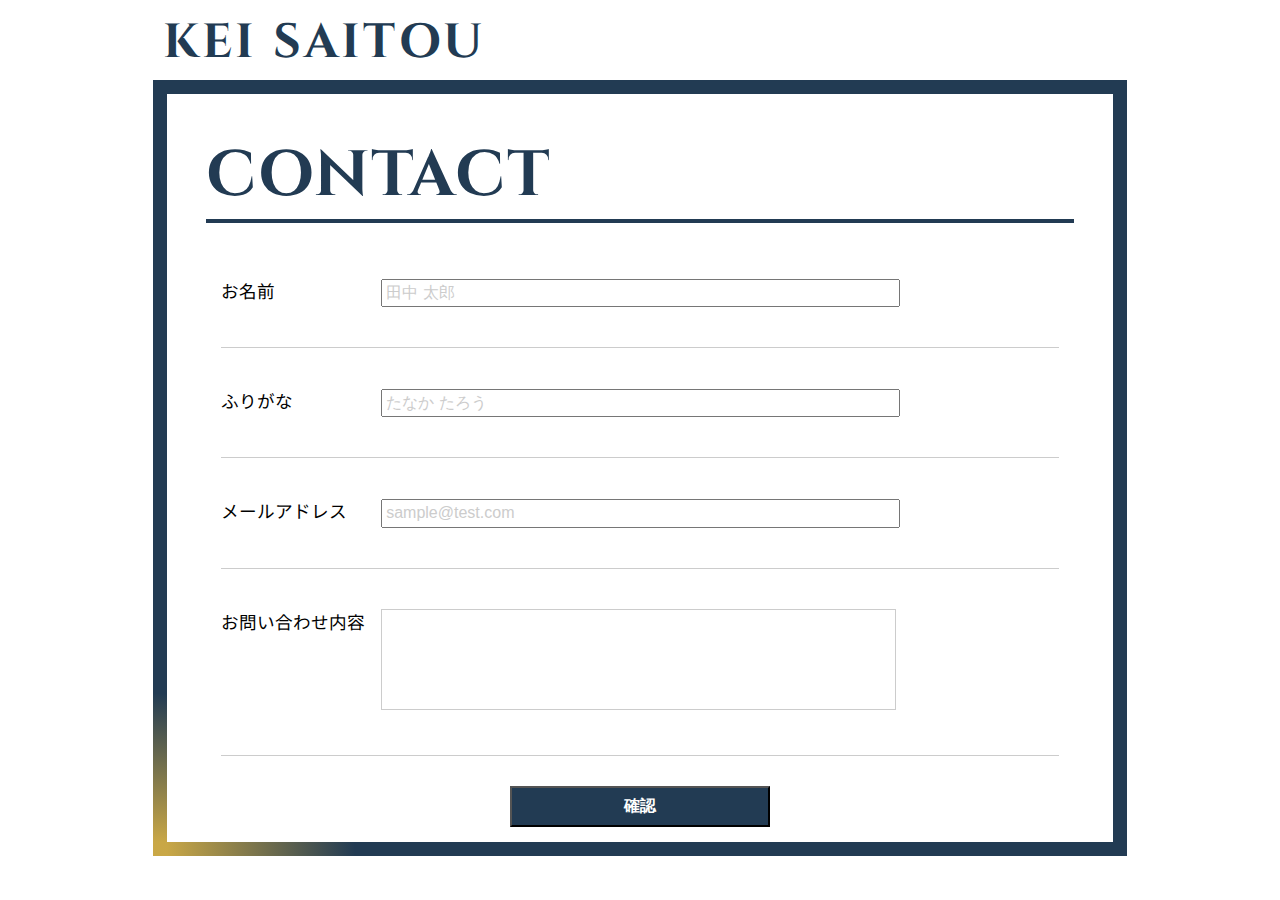
<file: inquiry.html>
<!DOCTYPE html>
<html lang="ja">

<head>
  <meta charset="UTF-8">
  <meta name="description" content="問い合わせフォームです。">
  <title>Contact</title>
  <meta name="viewport" content="width=device-width,initial-scale=1.0,minimum-scale=1.0">
  <link rel="stylesheet" href="CSS/style.css">
  <link rel="stylesheet" href="CSS/smartphone.css">
  <link href="https://fonts.googleapis.com/css?family=Cinzel:400,700&display=swap" rel="stylesheet">
  <link href="https://fonts.googleapis.com/css?family=Noto+Sans+JP:300,400&display=swap" rel="stylesheet">
</head>

<body>
  <header>
    <div class="logo">
      <h1>KEI SAITOU</h1>
    </div>
  </header>

  <main>
    <div id="comment">
      <div id="form">
        <h2>CONTACT</h2>
        <form action="PHP/confirm.php" method="post">
          <dl>
            <label for="name">
              <dt>お名前</dt>
            </label>
            <dd>
              <input id="name" type="text" name="name" required placeholder="田中 太郎">
            </dd>
            <label for="kana">
              <dt>ふりがな</dt>
            </label>
            <dd>
              <input id="kana" type="text" name="kana" required placeholder="たなか たろう">
            </dd>
            <label for="email">
              <dt>メールアドレス</dt>
            </label>
            <dd>
              <input id="email" type="email" name="email" required placeholder="sample@test.com">
            </dd>
            <label for="inquiry">
              <dt>お問い合わせ内容</dt>
            </label>
            <dd>
              <textarea id="inquiry" name="comment" cols="30" rows="5"></textarea>
            </dd>
          </dl>
          <div id="submit">
            <input type="submit" name="submit" value="確認">
          </div>
        </form>
      </div>
    </div>
  </main>

  <script src="JS/particles.js"></script>
  <script src="JS/app.js"></script>
  <script src="JS/click.js"></script>
</body>

</html>
</file>
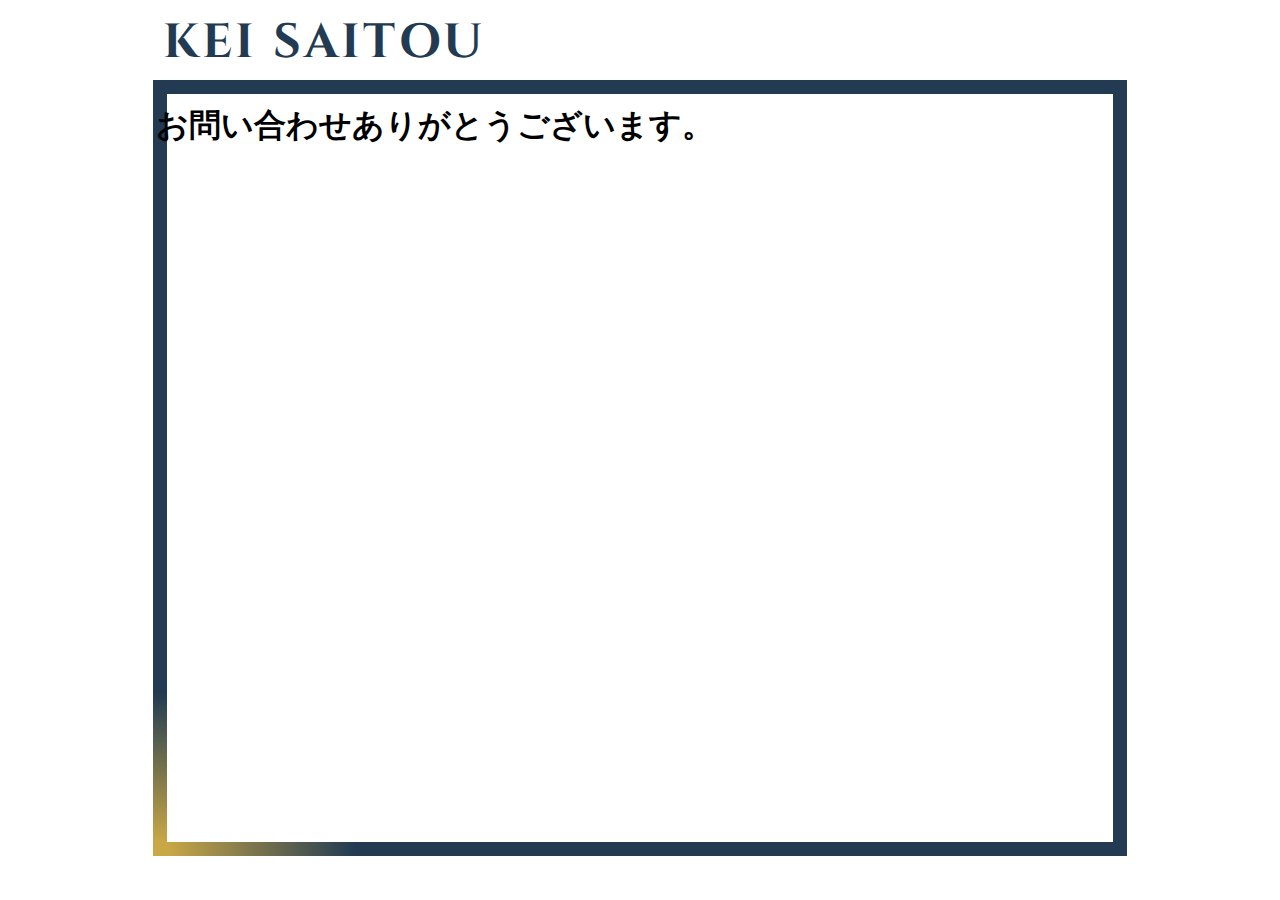
<file: thanks.html>
<!DOCTYPE html>
<html lang="ja">

<head>
  <meta charset="UTF-8">
  <meta name="description" content="問い合わせフォームです。">
  <title>Contact</title>
  <meta name="viewport" content="width=device-width,initial-scale=1.0,minimum-scale=1.0">
  <link rel="stylesheet" href="CSS/style.css">
  <link rel="stylesheet" href="CSS/smartphone.css">
  <link href="https://fonts.googleapis.com/css?family=Cinzel:400,700&display=swap" rel="stylesheet">
  <link href="https://fonts.googleapis.com/css?family=Noto+Sans+JP:300,400&display=swap" rel="stylesheet">
</head>

<body>
  <header>
    <div class="logo">
      <h1>KEI SAITOU</h1>
    </div>
  </header>

  <main>
    <div id="comment">
      <h1>お問い合わせありがとうございます。</h1>
    </div>
  </main>

  <script src="JS/particles.js"></script>
  <script src="JS/app.js"></script>
  <script src="JS/click.js"></script>
</body>

</html>
</file>
<file: CSS/style.css>
@charset "utf-8";

body {
  margin: 0;
}

#blur {
  transition: all 0.3s ease;
}

#blur.active {
  filter: blur(5px);
}

header {
  display: flex;
  justify-content: space-between;
  max-width: 1000px;
  margin: 0 auto;
  height: 5em;
  font-family: 'Cinzel', serif;
}
.logo {
  display: table;
}
.logo h1 {
  color: rgb(34, 59, 83);
  margin: 0 0 0 13px;
  font-size: 3rem;
  letter-spacing: 0.2rem;
  padding: 10px 10px;
  font-weight: 700;
}

main {
  max-width: 1000px;
  margin-right: auto;
  margin-left: auto;
}

#particles-js {
  height: calc(100vh - 130px);
  margin: 0 13px;
  background: white;
  /* border: 14px solid;
  -moz-border-image: -moz-linear-gradient(bottom left, rgb(202, 168, 70) 0%, rgb(34, 59, 83) 10%);
  -webkit-border-image: -webkit-linear-gradient(bottom left, rgb(202, 168, 70) 0%, rgb(34, 59, 83) 10%); */
  border-image: linear-gradient(to top right, rgb(202, 168, 70) 0%, rgb(34, 59, 83) 10%) 1/14px;
  /* border-image-slice: 1; */
  border-style: solid;
  position: relative;
}

#comment {
  height: calc(100vh - 130px);
  margin: 0 13px;
  background: white;
  /* border: 14px solid;
  -moz-border-image: -moz-linear-gradient(bottom left, rgb(202, 168, 70) 0%, rgb(34, 59, 83) 10%);
  -webkit-border-image: -webkit-linear-gradient(bottom left, rgb(202, 168, 70) 0%, rgb(34, 59, 83) 10%); */
  border-image: linear-gradient(to top right, rgb(202, 168, 70) 0%, rgb(34, 59, 83) 10%) 1/14px;
  /* border-image-slice: 1; */
  border-style: solid;
  position: relative;
}

#particles-js h2 {
  font-family: 'Cinzel', serif;
  color: rgb(34, 59, 83);
  position: absolute;
  top:30%;
  left: 50%;
  transform: translate(-50%,-50%);
  font-size: 7rem;
  letter-spacing: 0.3rem;
  margin: 0;
  animation-name: fadein;
  animation-duration: 3s;
}
@keyframes fadein {
  from{
    opacity: 0;
  transform: translate(-50%,-20%);
  }
  to {
    opacity: 1;
    transform: translate(-50%,-50%);
  }
}

#txt ul {
  position: absolute;
  list-style: none;
  color: rgb(34, 59, 83);
  display: flex;
  margin: 0;
  top:75%;
  left: 49%;
  transform: translate(-50%,-50%);
  animation-name: fadein2;
  animation-duration: 3s;
}

@keyframes fadein2 {
  from{
    opacity: 0;
  transform: translate(-50%,-120%);
  }
  to {
    opacity: 1;
    transform: translate(-50%,-50%);
  }
}

#txt a {
  display: block;
  font-family: 'Cinzel', serif;
  color: rgb(34, 59, 83);
  margin: 50px;
  text-decoration: none;
  font-weight: 700;
  letter-spacing: 0.1rem;
  font-size: 2.2rem;
  position: relative;
}

#txt a::after {
  position: absolute;
  bottom: 0;
  left: 0;
  content: '';
  width: 100%;
  height: 2px;
  background:rgba(34, 59, 83, 0.75);
  transform: scale(0,1);
  transform-origin: center;
  transition: .3s;
}

#txt a:hover::after {
  transform: scale(1,1);
}

#inabout {
  position: fixed;
  width:600px;
  height: auto;
  top: 50%;
  left: 50%;
  opacity: 0;
  transform: translate(-50%,-50%);
  transition: all 0.3s ease;
  background-color: rgb(225, 225, 225);
  padding: 40px;
  visibility: hidden;
}

#inabout img {
  height:60px;
}

#inabout table {
  text-align: center;
  border-spacing: 9px 0;
  font-weight: 600;
  font-size: 14px;
}

#inabout.active {
  opacity: 1;
  z-index: 3;
  visibility: visible;
}

#inabout h2 {
  margin: 0;
  font-size: 4rem;
  color: rgb(34, 59, 83);
  font-family: 'Cinzel', serif;
  letter-spacing: 0.1rem;
  border-bottom: 4px solid rgb(34, 59, 83);
}

#inabout p::first-line {
  font-size: 1.5rem;
}

#inabout p {
  font-family: "Noto Sans JP", sans-serif;
  font-size: 1.1rem;
  line-height: 1.9rem;
}

#ingallary {
  position: fixed;
  width:600px;
  height: auto;
  top: 50%;
  left: 50%;
  opacity: 0;
  transform: translate(-50%,-50%);
  transition: all 0.3s ease;
  background-color: rgb(225, 225, 225);
  padding: 40px;
  visibility: hidden;
}

#ingallary.active {
  opacity: 1;
  z-index: 3;
  visibility: visible;
}

#ingallary h2 {
  margin: 0;
  font-size: 4rem;
  color: rgb(34, 59, 83);
  font-family: 'Cinzel', serif;
  letter-spacing: 0.1rem;
  border-bottom: 4px solid rgb(34, 59, 83);
}

#link img{
  width: 300px;
  float: left;
  margin: 20px 30px 0 10px;
}

#link2 img{
  width: 300px;
  float: left;
  margin-right: 30px;
  margin-left: 10px;
  margin-top:25px;
}

#description p {
  vertical-align: middle;
  font-size: 16px;
  margin: 30px 0 0 0;
  font-family: "Noto Sans JP", sans-serif;
}

#description2 p {
  vertical-align: middle;
  font-size: 16px;
  margin: 80px 0 0 0;
  font-family: "Noto Sans JP", sans-serif;
}

#form {
  /* position: fixed;
  width:600px;
  height: auto;
  top: 50%;
  left: 50%;
  opacity: 1;
  transform: translate(-50%,-50%); */
  /* transition: all 0.3s ease; */
  /* background-color: rgb(225, 225, 225); */
  padding: 50px;
}

#form h2 {
  margin: 0;
  font-size: 4rem;
  color: rgb(34, 59, 83);
  font-family: 'Cinzel', serif;
  letter-spacing: 0.1rem;
  border-bottom: 4px solid rgb(34, 59, 83);
}

#form dl {
  /* background-color: rgb(225, 225, 225); */
  padding: 15px;
  font-size:1.1rem;
  margin:0 0 15px 0;
  font-family: "Noto Sans JP", sans-serif;
}

#form dd {
margin: 0;
border-bottom: 1px solid #cccccc;
padding: 2.5rem 0 2.5rem 10rem;
}

#form dt {
  padding: 2.5rem 0 2.5rem 0;
  float: left;
}
input[type="text"] {
  font-size: 1rem;
  width:75%;
  padding: 0.2rem;
}

input[type="email"] {
  width: 75%;
  font-size: 1rem;
  padding: 0.2rem;

}

textarea {
  width: 75%;
  font-size: 1rem;
  border: 1px solid #cccccc;
  resize: none;
}

input::placeholder {
  color: #cccccc;
}

#submit {
  text-align:center;
}

input[type="submit"] {
  margin: 0;
  width:30%;
  background: rgb(34, 59, 83);
  color: white;
  padding: 8px ;
  font-weight: bold;
  font-size: 1rem;
}

input[type="button"] {
  margin: 0;
  width:30%;
  background: rgb(100, 100, 100);
  color: white;
  padding: 8px ;
  font-weight: bold;
  font-size: 1rem;
}

#overlay {
  background-color: rgba(0, 0, 0, 0.8);
  position: fixed;
  top: 50%;
  left: 50%;
  opacity: 0;
  transform: translate(-50%,-50%);
  transition: all 0.3s ease;
}

#overlay.active {
  width:100%;
  height: 100%;
  opacity: 1;
}

#close {
  font-size: 1.5rem;
  color: #fff;
  text-decoration: none;
  border: 2px solid #fff;
  width: 0;
  height: 0;
  text-align: center;
  border-radius: 50%;
  position: absolute;
  left: -40px;
  top:-40px;
  line-height: 0.9;
  padding: 5px;
  opacity: 0;
  z-index: 3;
}

#close.active {
  opacity: 1;
  width: 1em;
  height: 1em;
}

#close:hover {
  background: rgba(255, 255, 255, .25);
}

#close2 {
  font-size: 1.5rem;
  color: #fff;
  text-decoration: none;
  border: 2px solid #fff;
  width: 0;
  height: 0;
  text-align: center;
  border-radius: 50%;
  position: absolute;
  left: -40px;
  top:-40px;
  line-height: 0.9;
  padding: 5px;
  opacity: 0;
  z-index: 3;
}

#close2.active {
  opacity: 1;
  width: 1em;
  height: 1em;
}

#close2:hover {
  background: rgba(255, 255, 255, .25);
}

#close3 {
  font-size: 1.5rem;
  color: #fff;
  text-decoration: none;
  border: 2px solid #fff;
  width: 0;
  height: 0;
  text-align: center;
  border-radius: 50%;
  position: absolute;
  left: -40px;
  top:-40px;
  line-height: 0.9;
  padding: 5px;
  opacity: 0;
  z-index: 3;
}

#close3.active {
  opacity: 1;
  width: 1em;
  height: 1em;
}

#close3:hover {
  background: rgba(255, 255, 255, .25);
}
</file>
<file: CSS/smartphone.css>
@charset "utf-8";

@media screen and (max-width: 767px){

html{
  font-size:8px;
}

#particles-js {
  height: calc(85vh);
  margin: 0 20px;
  background: white;
  border-image: linear-gradient(to top right, rgb(202, 168, 70) 0%, rgb(34, 59, 83) 10%) 1/11px;
  border-style: solid;
  position: relative;
}

#comment {
  height: calc(85vh);
  margin: 0 20px;
  background: white;
  border-image: linear-gradient(to top right, rgb(202, 168, 70) 0%, rgb(34, 59, 83) 10%) 1/11px;
  border-style: solid;
  position: relative;
}


.logo h1 {
  font-size: 3.5rem;
  padding: 9px 9px;
}

#particles-js h2 {
  font-size: 6rem;
}

#txt ul{
  display: block;
  margin: 0 auto;
  animation-name: fadein3;
  left:47%;
}

@keyframes fadein3 {
  from{
    opacity: 0;
  transform: translate(-50%,-80%);
  }
  to {
    opacity: 1;
    transform: translate(-50%,-50%);
  }
}

#txt a {
  font-size: 4rem;
  margin: 1em;
  text-align: center;
}

#inabout {
  width: 275px;
}

#inabout p {
  font-size: 1.2rem;
}

#ingallary {
  width: 275px;
}

#ingallary p {
  font-size: 3rem;
}

#form {
  padding: 20px;
}

#form dd {
  padding: 2.5rem 0 2.5rem 11rem;
}

#form dl {
  font-size: 1.2rem;
}

input[type="text"] {
  width: 80%;
}

input[type="email"] {
  width: 80%;
  font-size: 1.2rem;
}

textarea {
  width:80%;
  font-size: 1.2rem;
}

#close {
  font-size: 1.5rem;
  color: #fff;
  text-decoration: none;
  border: 2px solid #fff;
  width: 0;
  height: 0;
  text-align: center;
  border-radius: 50%;
  position: absolute;
  left: 0px;
  top:-35px;
  line-height: 0.9;
  padding: 5px;
  opacity: 0;
  z-index: 3;
}

#close2 {
  font-size: 1.5rem;
  color: #fff;
  text-decoration: none;
  border: 2px solid #fff;
  width: 0;
  height: 0;
  text-align: center;
  border-radius: 50%;
  position: absolute;
  left: 0px;
  top:-35px;
  line-height: 0.9;
  padding: 5px;
  opacity: 0;
  z-index: 3;
}

}
</file>
